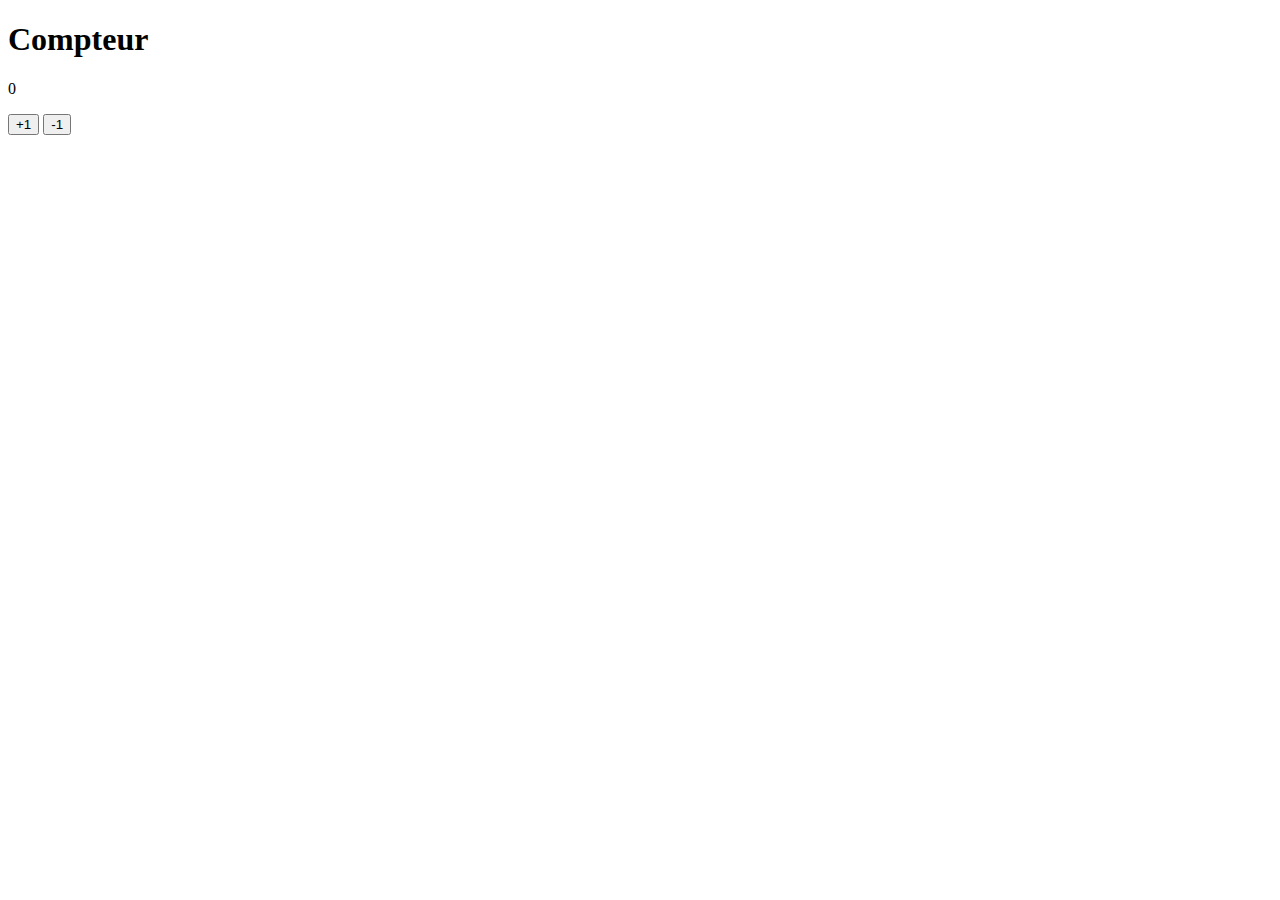
<file: 3.TP/TP03-JS-DOM/app/index.html>
<!DOCTYPE html>
<html lang="fr">
<head>
  <meta charset="UTF-8" />
  <meta name="viewport" content="width=device-width, initial-scale=1.0"/>
  <title>TP03 — JS DOM</title>
</head>
<body>
  <h1>Compteur</h1>
  <p id="value">0</p>
  <button id="inc">+1</button>
  <button id="dec">-1</button>

  <script src="app.js"></script>
</body>
</html>
</file>
